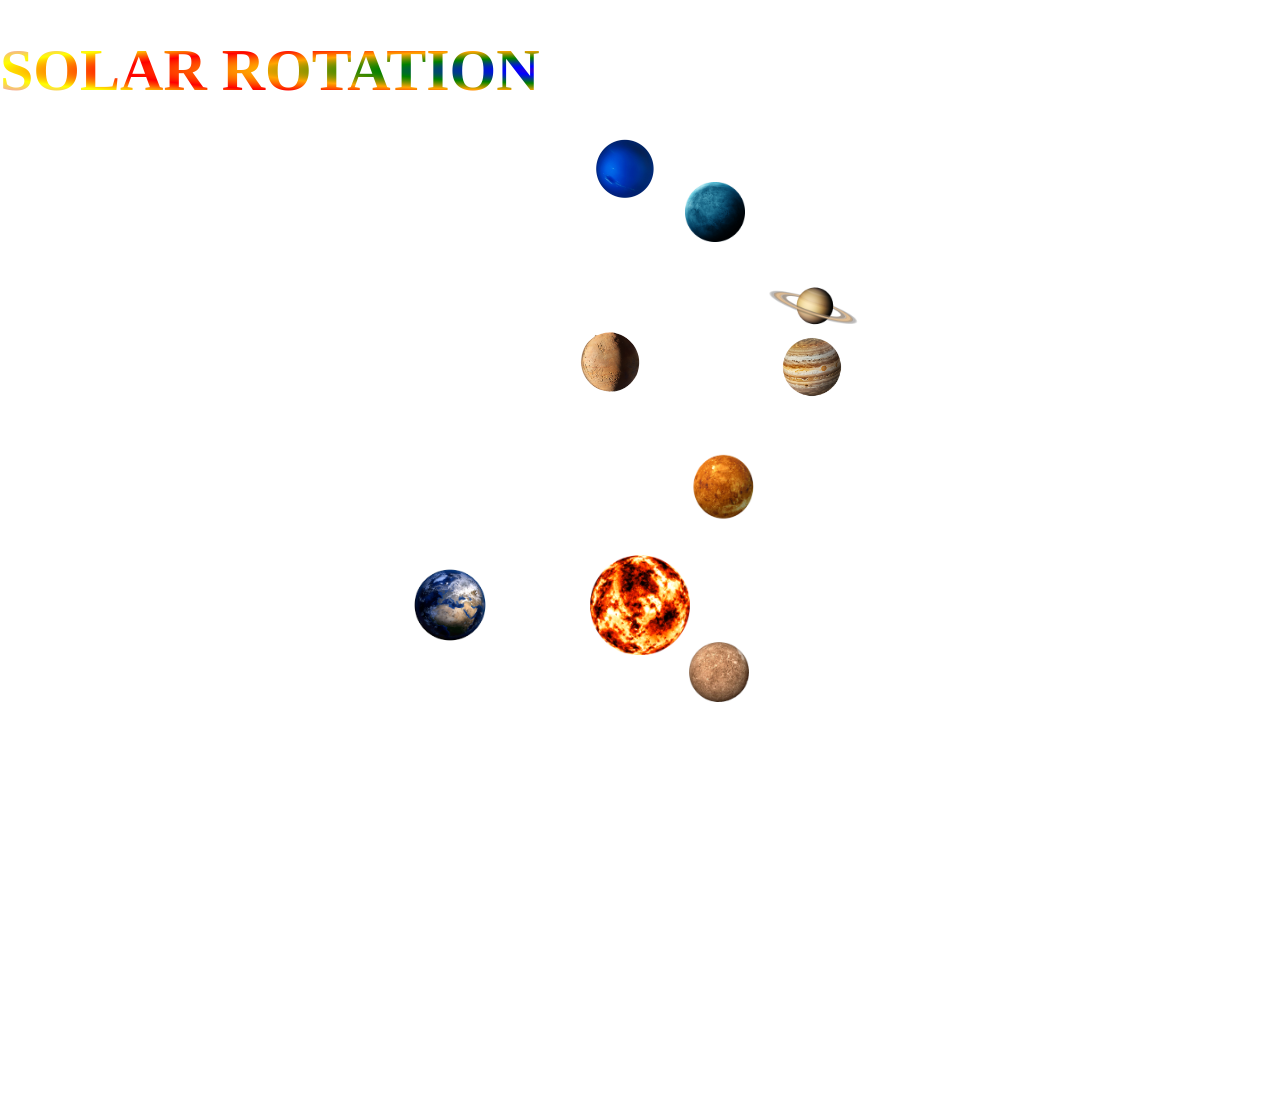
<file: solar project/index.html>
<html>
    <head>
        <title>Solar Rotation</title>
        <link rel="stylesheet" href="style.css">
    </head>
    <body>
        <br><br>
        <h1>SOLAR ROTATION</h1>
        <div class="solar">
            <div class="user">
                <div class="neptune">
                    <img src="solar1.webp" class="neptune1">
                    <div class="uranus">
                        <img src="solar2.png" class="uranus1">
                        <div class="saturn">
                            <img src="solar3.webp" class="saturn1">
                            <div class="juipter">
                                <img src="solar4.webp" class="juipter1">
                                <div class="mars">
                                    <img src="solar5.png" class="mars1">
                                    <div class="earth">
                                        <img src="solar6.png" class="earth1">
                                        <div class="venus">
                                            <img src="solar7.png" class="venus1">
                                            <div class="mercury">
                                                <img src="solar8.png" class="mercury1">
                                                <div class="sun">
                                                    
                                                </div>
                                            </div>
                                        </div>
                                    </div>
                                </div>
                            </div>
                        </div>
                    </div>
                </div>
            </div>
        </div>
    </body>
</html>
</file>
<file: solar project/style.css>
*{
    margin: 0px;
    padding: 0px;
    box-sizing: border-box;
}
body{
    background-image: url('https://wallup.net/wp-content/uploads/2018/09/26/670080-space-outer-universe-stars-photography-detail-astronomy-nasa-hubble.jpg');
    background-position: center;
    background-size: cover;
    background-repeat: no-repeat;
    color: white;
}
h1{
    font-size: 60px;
    background: radial-gradient(red,blue,green,orange,red,yellow,violet,indigo);
    background-clip: text;
    color: transparent;
    animation: sliding 30s linear infinite;
}
@keyframes sliding{
    0%{
        transform: translate(0px,0px);
        color: blue;
    }
    25%{
        transform: translate(350px,0px);
        background: radial-gradient(red,green);
        background-clip: text;
        color: transparent;
    }
    50%{
        transform: translate(600px,0px);
        color: indigo;
    }
    75%{
        transform: translate(70%,0px);
    }
    100%{
        transform: translate(0px,0px);
    }
}
.solar{
    padding: 50px;
    display: flex;
    align-items: center;
    justify-content: center;
}
.neptune{
    position: relative;
    display: flex;
    align-items: center;
    justify-content: center;
    width: 900px;
    height: 900px;
    border: 2px solid white;
    border-radius: 50%;
    animation: rotate 10s linear infinite; 
}
.neptune1{
    position: absolute;
    width: 60px;
    height: 60px;
    left: 45%;
    top: -18px;
    animation: rotate 5s linear infinite;
}
.uranus{
    display: flex;
    align-items: center;
    justify-content: center;
    width: 800px;
    height: 800px;
    border: 2px solid white;
    border-radius: 50%;
}
.uranus1{
    position:absolute;
    width: 60px;
    height: 60px;
    left: 55%;
    top: 25px;
    animation: rotate 5s linear infinite;
}
.saturn{
    position: relative;
    display: flex;
    align-items: center;
    justify-content: center;
    width: 700px;
    height: 700px;
    border: 2px solid white;
    border-radius: 50%;
}
.saturn1{
    position: absolute;
    width: 100px;
    height: 100px;
    left: 68%;
    top: -1px;
    animation: rotate 4s linear infinite;
}
.juipter{
    position: relative;
    display: flex;
    align-items: center;
    justify-content: center;
    width: 600px;
    height: 600px;
    border: 2px solid white;
    border-radius: 50%;
}
.juipter1{
    position: absolute;
    width: 70px;
    height: 70px;
    left: 73%;
    top: 25px;
    animation: rotate 5s linear infinite;
}
.mars{
    position: relative;
    display: flex;
    align-items: center;
    justify-content: center;
    width: 500px;
    height: 500px;
    border: 2px solid white;
    border-radius: 50%;
}
.mars1{
    position: absolute;
    width: 60px;
    height: 60px;
    right: 50%;
    top: -25px;
    animation: rotate 5s linear infinite;
}
.earth{
    position: relative;
    display: flex;
    align-items: center;
    justify-content: center;
    width: 400px;
    height: 400px;
    border: 2px solid white;
    border-radius: 50%;
}
.earth1{
    position: absolute;
    width: 80px;
    height: 80px;
    right: 88%;
    animation: rotate 15s linear infinite;
}
.venus{
    position: relative;
    display: flex;
    align-items: center;
    justify-content: center;
    width: 300px;
    height: 300px;
    border: 2px solid white;
    border-radius: 50%;
}
.venus1{
    position: absolute;
    width: 80px;
    height: 80px;
    left: 65%;
    top: -13px;
    animation: rotate 5s linear infinite;
}
.mercury{
    position: relative;
    display: flex;
    align-items: center;
    justify-content: center;
    width: 200px;
    height: 200px;
    border: 2px solid white;
    border-radius: 50%;
}
.mercury1{
    position: absolute;
    width: 60px;
    height: 60px;
    left: 75%;
    bottom: 1px;
    animation: rotate 5s linear infinite;
}
.sun{
    width: 100px;
    height: 100px;
    background: url("sun.png");
    background-position: center;
    background-repeat: no-repeat;
    background-size: cover;
    animation: rotate 5s linear infinite;
}
@keyframes rotate{
    100%{
        transform: rotate(360deg);
    }
}
</file>
